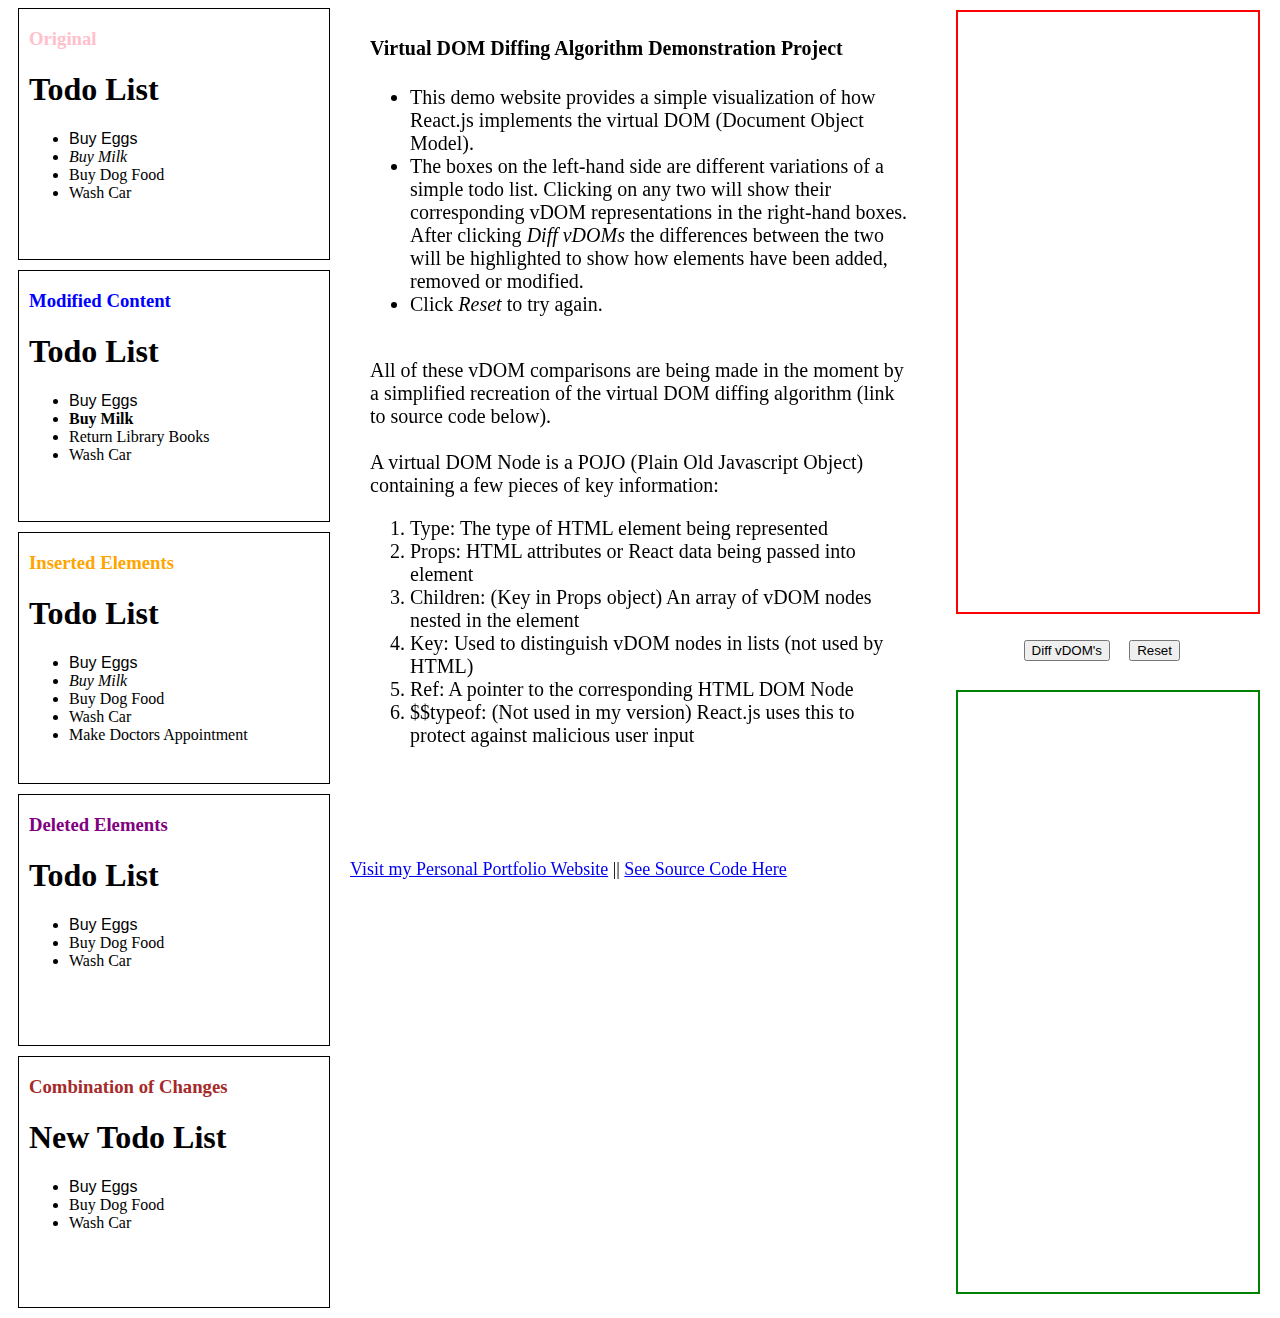
<file: index.html>
<!DOCTYPE html>
<html lang="en" dir="ltr">
  <head>
    <meta charset="utf-8">
    <title>Virtual DOM Project</title>
    <link rel="stylesheet" href="assets/application.css">
    <link rel='shortcut icon' type='image/x-icon' href='assets/favicon.ico' />
    <script type="text/javascript" src="scripts/node_converter.js"></script>
    <script type="text/javascript" src="scripts/vdom_differ.js"></script>
    <script type="text/javascript" src="todos.js"></script>
    <script type="text/javascript">

      document.addEventListener('DOMContentLoaded', (e) => {
         const root = document.getElementsByClassName("root");

         window.old = DOMtoVirtual(root[0]);
         window.modified_content = DOMtoVirtual(root[1]);
         window.insertion = DOMtoVirtual(root[2]);
         window.deletion = DOMtoVirtual(root[3]);
         window.mixed = DOMtoVirtual(root[4]);
      });
    </script>
  </head>
  <body>
    <header id="info">
      <h4>Virtual DOM Diffing Algorithm Demonstration Project</h4>
      <ul>
        <li>
          This demo website provides a simple visualization of how React.js implements
          the virtual DOM (Document Object Model).
        </li>
        <li>
          The boxes on the left-hand side are different variations of a simple todo list. Clicking on any two will
          show their corresponding vDOM representations in the right-hand boxes.
          After clicking <i>Diff vDOMs</i> the differences between the two will be highlighted
          to show how elements have been added, removed or modified.
        </li>
        <li>
          Click <i>Reset</i> to try again.
        </li>
      </ul>
      </br>
      <section>
        All of these vDOM comparisons are being made in the moment by a simplified
        recreation of the virtual DOM diffing algorithm (link to source code below).
      </br>
      </br>
        A virtual DOM Node is a POJO (Plain Old Javascript Object) containing a few
        pieces of key information:
        <ol>
          <li>Type: The type of HTML element being represented</li>
          <li>Props: HTML attributes or React data being passed into element</li>
          <li>Children: (Key in Props object) An array of vDOM nodes nested in the element</li>
          <li>Key: Used to distinguish vDOM nodes in lists (not used by HTML)</li>
          <li>Ref: A pointer to the corresponding HTML DOM Node</li>
          <li>
            $$typeof: (Not used in my version) React.js uses this to protect against
            malicious user input
          </li>
        </ol>
      </section>
    </header >

    <aside id="oldvDOM"></aside>

    <button id="diff">Diff vDOM's</button>
    <button id="reset">Reset</button>

    <aside id="newvDOM"></aside>

    <!-- old -->
    <div id="old" class="todo-box">
      <h3 style="color:pink;">Original</h3>

      <main class="root">
        <h1>Todo List</h1>
        <ul id="todo-ul">
          <li id="1" class="serif">Buy Eggs</li>
          <li id="2" class="italic">Buy Milk</li>
          <li id="3">Buy Dog Food</li>
          <li id="4">Wash Car</li>
        </ul>
      </main>
    </div>

    <!-- new_content -->
    <div id="modified_content" class="todo-box">
      <h3 style="color:blue;">Modified Content</h3>

      <main class="root">
        <h1>Todo List</h1>
        <ul id="todo-ul">
          <li id="1" class="serif">Buy Eggs</li>
          <li id="2" class="bold">Buy Milk</li>
          <li id="3">Return Library Books</li>
          <li id="4">Wash Car</li>
        </ul>
      </main>
    </div>

    <!-- new_insertion -->
    <div id="insertion" class="todo-box">
      <h3 style="color:orange;">Inserted Elements</h3>

      <main class="root">
        <h1>Todo List</h1>
        <ul id="todo-ul">
          <li id="1" class="serif">Buy Eggs</li>
          <li id="2" class="italic">Buy Milk</li>
          <li id="3">Buy Dog Food</li>
          <li id="4">Wash Car</li>
          <li id="5">Make Doctors Appointment</li>
        </ul>
      </main>
    </div>

    <!-- new_deletion -->
    <div id="deletion" class="todo-box">
      <h3 style="color:purple;">Deleted Elements</h3>

      <main class="root">
        <h1>Todo List</h1>
        <ul id="todo-ul">
          <li id="1" class="serif">Buy Eggs</li>

          <li id="3">Buy Dog Food</li>
          <li id="4">Wash Car</li>
        </ul>
      </main>
    </div>

    <!-- new_mixed -->
    <div id="mixed" class="todo-box">
      <h3 style="color:brown;">Combination of Changes</h3>

      <main class="root">
        <h1>New Todo List</h1>
        <ul id="todo-ul">
          <li id="1" class="serif">Buy Eggs</li>

          <li id="3">Buy Dog Food</li>
          <li id="4">Wash Car</li>
        </ul>
      </main>
    </div>

    <footer id="links">
      <a href="https://musicpulpite.github.io/">Visit my Personal Portfolio Website</a> ||
      <a href="https://github.com/musicpulpite/VirtualDOM-Project">See Source Code Here</a>
    </footer>
  </body>
</html>
</file>
<file: assets/application.css>
.todo-box {
  display: block;
  width: 300px;
  height: 250px;

  border: 1px solid black;
  margin-bottom: 10px;
  margin-left: 10px;

  padding-left: 10px;
}

.todo-box:hover {
  cursor: pointer;
}

.serif {
  font-family: sans-serif;
}

.italic {
  font-style: italic;
}

.bold {
  font-weight: 600;
}

.old {
  border: 3px solid red;
}

.new {
  border: 3px solid green;
}

aside {
  position: absolute;

  width: 300px;
  height: 600px;

  overflow-y: scroll;

  margin-bottom: 10px;
}

#info {
  position: fixed;
  top: 10px;
  left: 350px;

  width: calc(100% - 100px - 300px - 300px);
  height: auto;

  box-sizing: border-box;
  padding-left: 20px;
  padding-right: 20px;

  font-size: 20px;
}

#info header {
  font-weight: 600;

  margin-bottom: 10px;
}

#oldvDOM {
  top: 10px;
  right: 20px;

  border: 2px solid red;
}

#newvDOM {
  top: 690px;
  right: 20px;

  border: 2px solid green;
}

#diff {
  position: absolute;
  top: 640px;
  right: 170px;
}

#reset {
  position: absolute;
  top: 640px;
  right: 100px;
}

#links {
  position: fixed;
  bottom: 20px;
  left: 350px;

  font-size: 18px;
}
</file>
